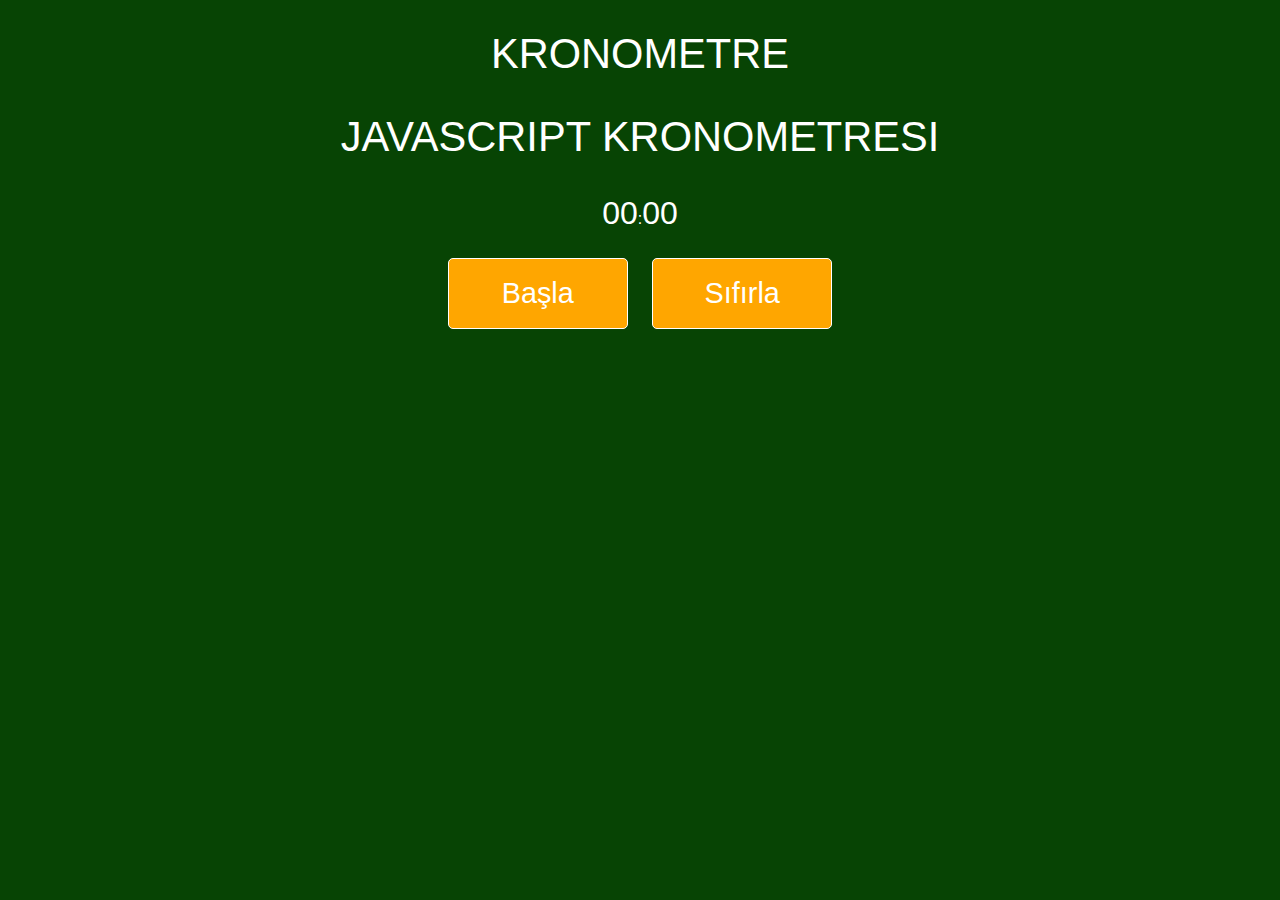
<file: index.html>
<!DOCTYPE html>
<html lang="en">

<head>
    <meta charset="UTF-8">
    <meta http-equiv="X-UA-Compatible" content="IE=edge">
    <meta name="viewport" content="width=device-width, initial-scale=1.0">
    <title>Document</title>
    <link rel="stylesheet" href="kronometre.css">
</head>

<body>
    <div class="wrapper">
        <h1>Kronometre</h1>
        <h2>Javascript Kronometresi</h2>
        <p><span id="saniye">00</span>:<span id="salise">00</span></p>
        <button id="baslama">Başla</button>
        <button id="durdurma">Dur</button>
        <button id="sifirlama">Sıfırla</button>
    </div>
    <script src="kronometre.js"></script>
</body>

</html>
</file>
<file: kronometre.css>
body {
    background-color: rgb(7, 68, 4);
    font-family: "HelveticaNeue-Light", "Helvetica Neue Light", "Helvetica Neue", Helvetica, Arial, "Lucida Grande", sans-serif;
    height: 100%;
}

.wrapper {
    width: 800px;
    margin: 30px auto;
    color: #fff;
    text-align: center;
}

h1,
h2,
h3 {
    font-family: 'Roboto', sans-serif;
    font-weight: 200;
    font-size: 2.6em;
    text-transform: uppercase;
}

#saniye,
#salise {
    font-size: 2em;
}

button {
    -moz-border-radius: 5px;
    -webkit-border-radius: 5px;
    border-radius: 5px;
    -khtml-border-radius: 5px;
    background: #ffa600;
    color: #fff;
    border: solid 1px #fff;
    text-decoration: none;
    cursor: pointer;
    font-size: 1.8em;
    padding: 18px 10px;
    width: 180px;
    margin: 10px;
    outline: none;
}

button:hover {
    -webkit-transition: all 0.5s ease-in-out;
    -moz-transition: all 0.5s ease-in-out;
    transition: all 0.5s ease-in-out;
    background: #fff;
    border: solid 1px #fff;
    color: #ffa600;
}
</file>
